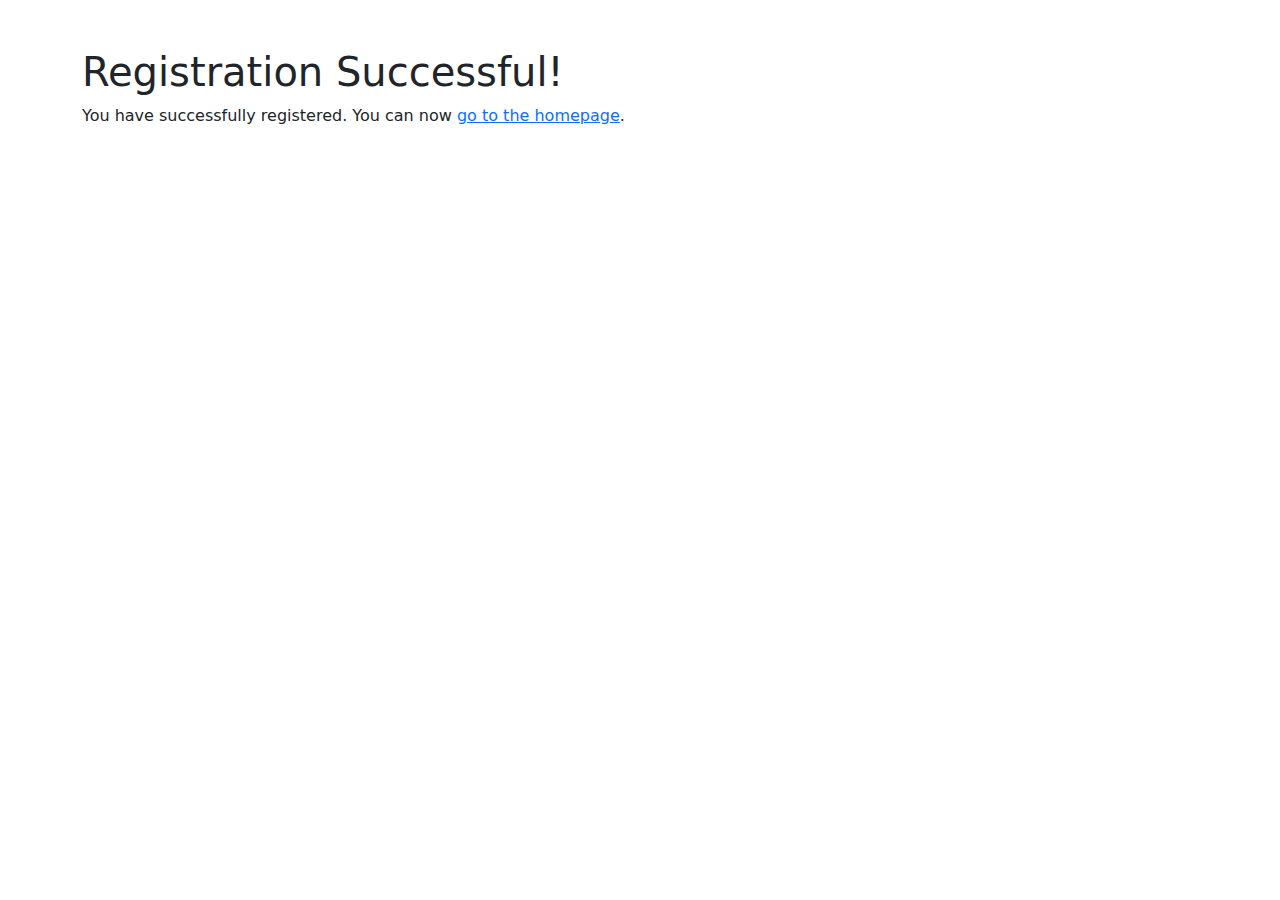
<file: templates/success.html>
<!DOCTYPE html>
<html lang="en">
<head>
    <meta charset="UTF-8">
    <title>Success</title>
    <link href='https://cdn.jsdelivr.net/npm/bootstrap@5.3.3/dist/css/bootstrap.min.css' rel="stylesheet" crossorigin="anonymous">
</head>
<body>
<div class="container mt-5">
    <h1>Registration Successful!</h1>
    <p>You have successfully registered. You can now <a href="/">go to the homepage</a>.</p>
</div>
</body>
</html>
</file>
